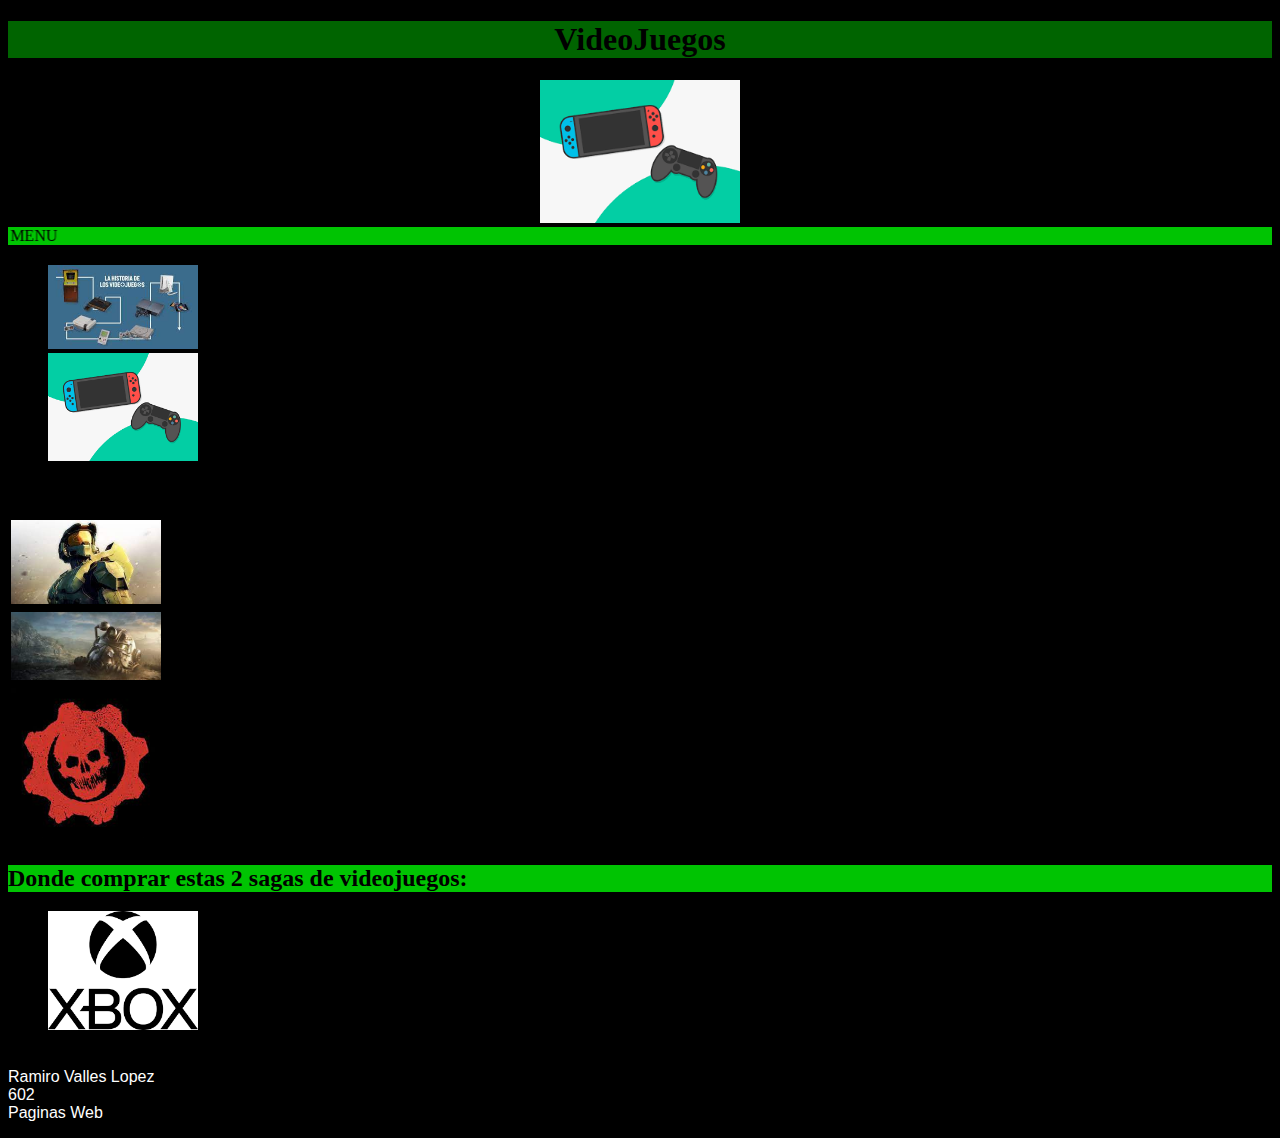
<file: index.html>
<!DOCTYPE html>
<html lang="en">
<head>
    <meta charset="UTF-8">
    <meta name="viewport" content="width=device-width, initial-scale=1.0">
    <title>Proyecto Final</title>
</head>
<body bgcolor="black">
    <link rel="stylesheet" href="Estilos_PF.css">
    <h1 class="titulo"><center>VideoJuegos</center></h1>
    <center><img width="200" src="videojuegos 1.png"></center>
    <marquee class="subtitulo" direction="right" loop="20" width="100%">MENU</marquee>
    <p class="texto">
        <ol>
        <li><a href="que_son_los_videojuegos.html"><img width="150" src="historia de los vj.jpg"></a></li>
        <li><a href="su_importancia.html"><img width="150" src="videojuegos 1.png"></a></li>
        </ol>
    </p>
        <br class="texto">2 sagas de videojuegos que me gustan:
    <table class="texto">
        <tr>
        <td><a href="halo_pagina.html"><img width="150" src="halo.jpg"></a></td>
        </tr>
        <tr>
            <td><a href="Fallout_pagina.html"><img width="150" src="fallout.jpg"></a></td>
        </tr>
        <tr>
            <td><a href="Gears_Pagina.html"><img width="150" src="gears of war.jpg"></a></td>
        </tr>
    </table>
    <h2 class="subtitulo">Donde comprar estas 2 sagas de videojuegos:</h2>
        <ol>
        <li><a href="https://www.xbox.com/es-MX"><img width="150" src="logo de xbox.png"></a></li>
        </ol>
    <p class="texto">
        <br>Ramiro Valles Lopez
        <br>602
        <br>Paginas Web
    </p>
</body>
</html>
</file>
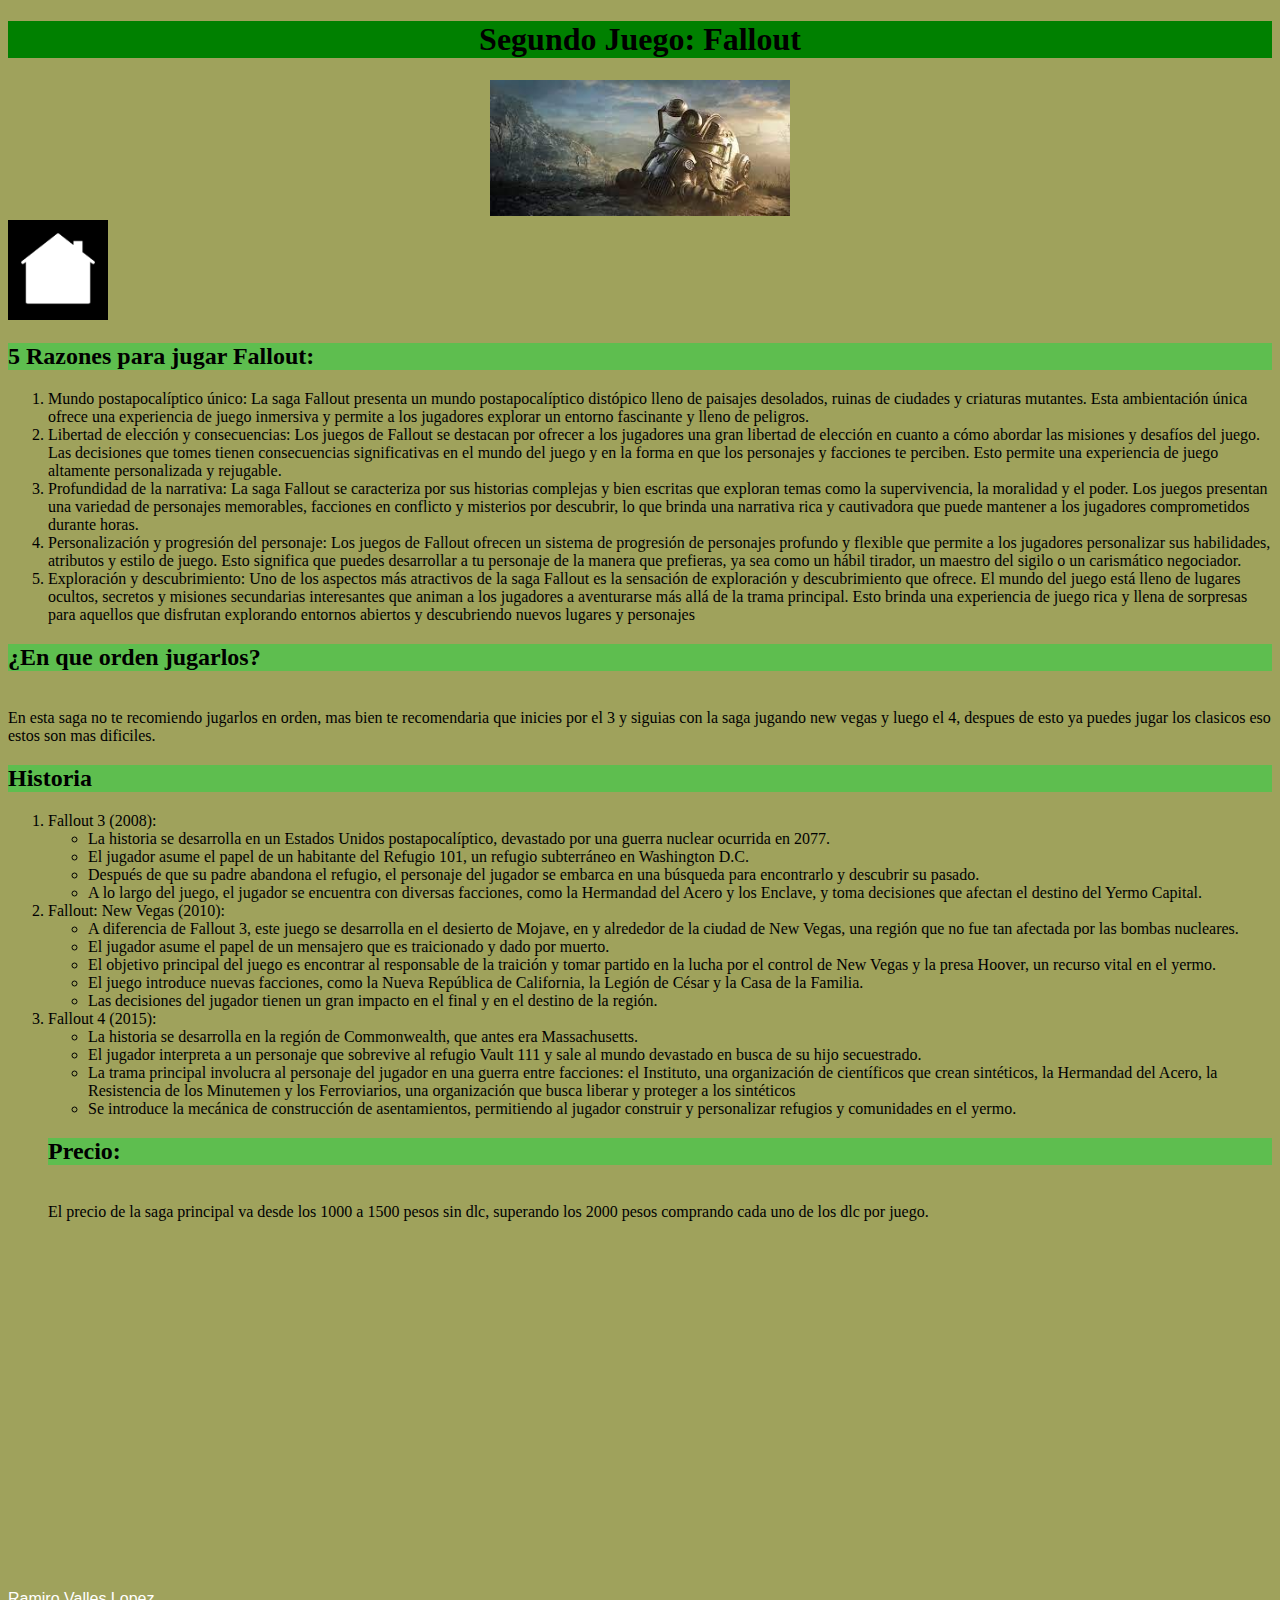
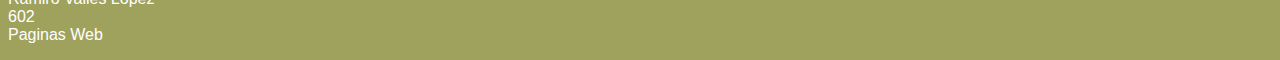
<file: Fallout_pagina.html>
<!DOCTYPE html>
<html lang="en">
<head>
    <meta charset="UTF-8">
    <meta name="viewport" content="width=device-width, initial-scale=1.0">
    <title>Fallout</title>
</head>
<body bgcolor="9FA25C">
    <link rel="stylesheet" href="Estilos_PF.css">
    <h1 class="titulo3"><center>Segundo Juego: Fallout</center></h1>
    <center><img width="300" src="fallout.jpg"></center>
    <a target="_blank" href="Proyect_Final.html"><img width="100" src="logo de menu.png"></a>
    <h2 class="subtitulo3">5 Razones para jugar Fallout:</h2>
    <ol class="texto3">
        <li>Mundo postapocalíptico único: La saga Fallout presenta un mundo postapocalíptico distópico lleno de paisajes desolados, ruinas de ciudades y criaturas mutantes. Esta ambientación única ofrece una experiencia de juego inmersiva y permite a los jugadores explorar un entorno fascinante y lleno de peligros.</li>
        <li>Libertad de elección y consecuencias: Los juegos de Fallout se destacan por ofrecer a los jugadores una gran libertad de elección en cuanto a cómo abordar las misiones y desafíos del juego. Las decisiones que tomes tienen consecuencias significativas en el mundo del juego y en la forma en que los personajes y facciones te perciben. Esto permite una experiencia de juego altamente personalizada y rejugable.</li>
        <li>Profundidad de la narrativa: La saga Fallout se caracteriza por sus historias complejas y bien escritas que exploran temas como la supervivencia, la moralidad y el poder. Los juegos presentan una variedad de personajes memorables, facciones en conflicto y misterios por descubrir, lo que brinda una narrativa rica y cautivadora que puede mantener a los jugadores comprometidos durante horas.</li>
        <li>Personalización y progresión del personaje: Los juegos de Fallout ofrecen un sistema de progresión de personajes profundo y flexible que permite a los jugadores personalizar sus habilidades, atributos y estilo de juego. Esto significa que puedes desarrollar a tu personaje de la manera que prefieras, ya sea como un hábil tirador, un maestro del sigilo o un carismático negociador.</li>
        <li>Exploración y descubrimiento: Uno de los aspectos más atractivos de la saga Fallout es la sensación de exploración y descubrimiento que ofrece. El mundo del juego está lleno de lugares ocultos, secretos y misiones secundarias interesantes que animan a los jugadores a aventurarse más allá de la trama principal. Esto brinda una experiencia de juego rica y llena de sorpresas para aquellos que disfrutan explorando entornos abiertos y descubriendo nuevos lugares y personajes</li>
    </ol>
    <h2 class="subtitulo3">¿En que orden jugarlos?</h2>
    <p class="texto3">
        <br>En esta saga no te recomiendo jugarlos en orden, mas bien te recomendaria que inicies por el 3 y siguias con la saga jugando new vegas y luego el 4, despues de esto ya puedes jugar los clasicos eso estos son mas dificiles.
    </p>
    <h2 class="subtitulo3">Historia</h2>
    <ol class="texto3">
        <li>Fallout 3 (2008):</li>
        <ul>
            <li>La historia se desarrolla en un Estados Unidos postapocalíptico, devastado por una guerra nuclear ocurrida en 2077.</li>
            <li>El jugador asume el papel de un habitante del Refugio 101, un refugio subterráneo en Washington D.C.</li>
            <li>Después de que su padre abandona el refugio, el personaje del jugador se embarca en una búsqueda para encontrarlo y descubrir su pasado.</li>
            <li>A lo largo del juego, el jugador se encuentra con diversas facciones, como la Hermandad del Acero y los Enclave, y toma decisiones que afectan el destino del Yermo Capital.</li>
        </ul>
        <li>Fallout: New Vegas (2010):</li>
        <ul>
            <li>A diferencia de Fallout 3, este juego se desarrolla en el desierto de Mojave, en y alrededor de la ciudad de New Vegas, una región que no fue tan afectada por las bombas nucleares.</li>
            <li>El jugador asume el papel de un mensajero que es traicionado y dado por muerto.</li>
            <li>El objetivo principal del juego es encontrar al responsable de la traición y tomar partido en la lucha por el control de New Vegas y la presa Hoover, un recurso vital en el yermo.</li>
            <li>El juego introduce nuevas facciones, como la Nueva República de California, la Legión de César y la Casa de la Familia.</li>
            <li>Las decisiones del jugador tienen un gran impacto en el final y en el destino de la región.</li>
        </ul>
        <li>Fallout 4 (2015):</li>
        <ul>
            <li>La historia se desarrolla en la región de Commonwealth, que antes era Massachusetts.</li>
            <li>El jugador interpreta a un personaje que sobrevive al refugio Vault 111 y sale al mundo devastado en busca de su hijo secuestrado.</li>
            <li>La trama principal involucra al personaje del jugador en una guerra entre facciones: el Instituto, una organización de científicos que crean sintéticos, la Hermandad del Acero, la Resistencia de los Minutemen y los Ferroviarios, una organización que busca liberar y proteger a los sintéticos</li>
            <li>Se introduce la mecánica de construcción de asentamientos, permitiendo al jugador construir y personalizar refugios y comunidades en el yermo.</li>
        </ul>
        <h2 class="subtitulo3">Precio:</h2>
        <p class="texto3">
            <br>El precio de la saga principal va desde los 1000 a 1500 pesos sin dlc, superando los 2000 pesos comprando cada uno de los dlc por juego.
        </p>
    </ol>
    <iframe width="560" height="315" src="https://www.youtube.com/embed/zd0JpNRRBk8?si=e8cswcuqa4u3_oS6" title="YouTube video player" frameborder="0" allow="accelerometer; autoplay; clipboard-write; encrypted-media; gyroscope; picture-in-picture; web-share" allowfullscreen></iframe>
    <p class="texto">
        <br>Ramiro Valles Lopez
        <br>602
        <br>Paginas Web
    </p>
</body>
</html>
</file>
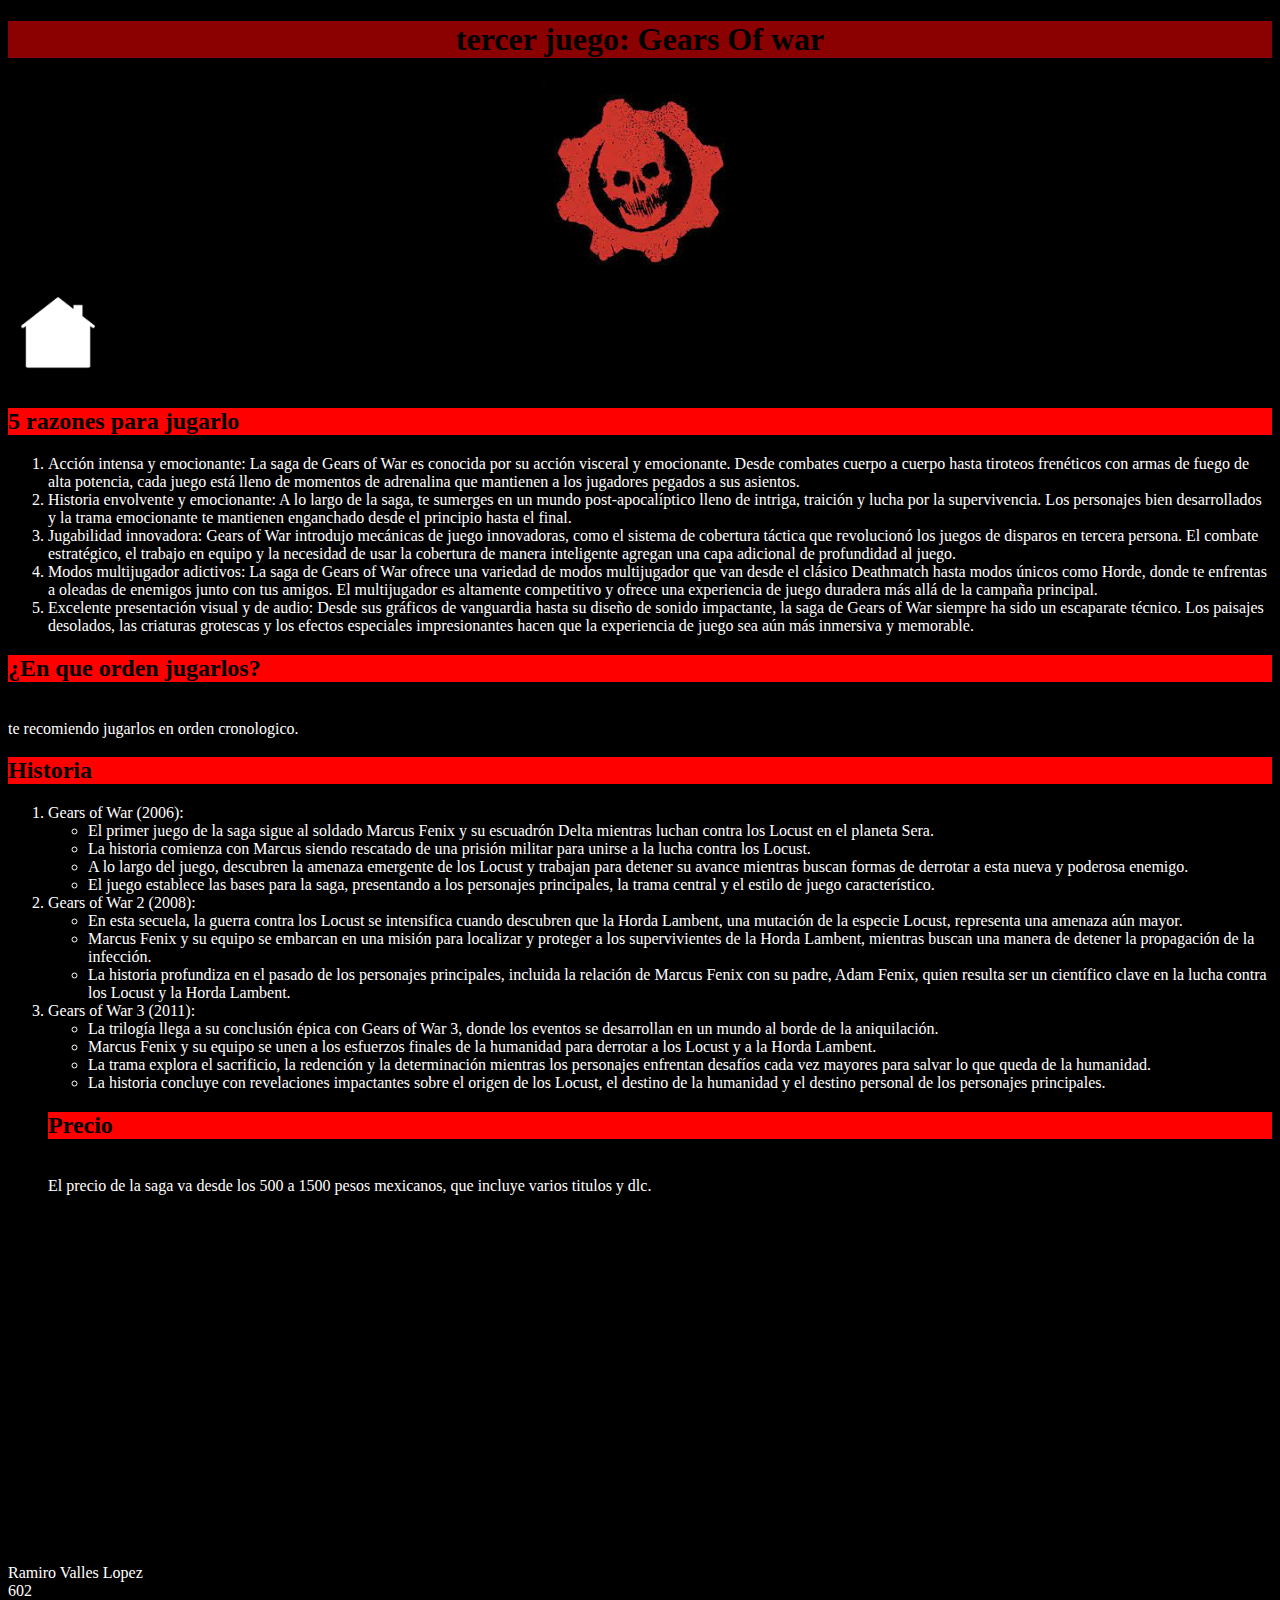
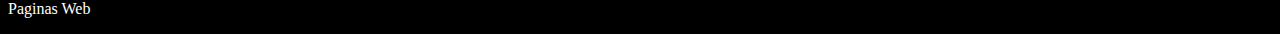
<file: Gears_Pagina.html>
<!DOCTYPE html>
<html lang="en">
<head>
    <meta charset="UTF-8">
    <meta name="viewport" content="width=device-width, initial-scale=1.0">
    <title>Gears of War </title>
</head>
<body bgcolor="black">
    <link rel="stylesheet" href="Estilos_PF.css">
    <h1 class="titulo4"><center>tercer juego: Gears Of war</center></h1>
    <center><img width="200" src="gears of war.jpg"></center>
    <a target="_blank" href="Proyect_Final.html"><img width="100" src="logo de menu.png"></a>
    <h2 class="subtitulo4">5 razones para jugarlo</h2>
    <ol class="texto4">
        <li>Acción intensa y emocionante: La saga de Gears of War es conocida por su acción visceral y emocionante. Desde combates cuerpo a cuerpo hasta tiroteos frenéticos con armas de fuego de alta potencia, cada juego está lleno de momentos de adrenalina que mantienen a los jugadores pegados a sus asientos.</li>
        <li>Historia envolvente y emocionante: A lo largo de la saga, te sumerges en un mundo post-apocalíptico lleno de intriga, traición y lucha por la supervivencia. Los personajes bien desarrollados y la trama emocionante te mantienen enganchado desde el principio hasta el final.</li>
        <li>Jugabilidad innovadora: Gears of War introdujo mecánicas de juego innovadoras, como el sistema de cobertura táctica que revolucionó los juegos de disparos en tercera persona. El combate estratégico, el trabajo en equipo y la necesidad de usar la cobertura de manera inteligente agregan una capa adicional de profundidad al juego.</li>
        <li>Modos multijugador adictivos: La saga de Gears of War ofrece una variedad de modos multijugador que van desde el clásico Deathmatch hasta modos únicos como Horde, donde te enfrentas a oleadas de enemigos junto con tus amigos. El multijugador es altamente competitivo y ofrece una experiencia de juego duradera más allá de la campaña principal.</li>
        <li>Excelente presentación visual y de audio: Desde sus gráficos de vanguardia hasta su diseño de sonido impactante, la saga de Gears of War siempre ha sido un escaparate técnico. Los paisajes desolados, las criaturas grotescas y los efectos especiales impresionantes hacen que la experiencia de juego sea aún más inmersiva y memorable.
        </li>
    </ol>
    <h2 class="subtitulo4">¿En que orden jugarlos?</h2>
    <p class="texto4">
        <br>te recomiendo jugarlos en orden cronologico.
    </p>
    <h2 class="subtitulo4">Historia</h2>
    <ol class="texto4">
        <li>Gears of War (2006):</li>
        <ul>
            <li>El primer juego de la saga sigue al soldado Marcus Fenix y su escuadrón Delta mientras luchan contra los Locust en el planeta Sera.</li>
            <li>La historia comienza con Marcus siendo rescatado de una prisión militar para unirse a la lucha contra los Locust.</li>
            <li>A lo largo del juego, descubren la amenaza emergente de los Locust y trabajan para detener su avance mientras buscan formas de derrotar a esta nueva y poderosa enemigo.</li>
            <li>El juego establece las bases para la saga, presentando a los personajes principales, la trama central y el estilo de juego característico.</li>
        </ul>
        <li>Gears of War 2 (2008):</li>
        <ul>
            <li>En esta secuela, la guerra contra los Locust se intensifica cuando descubren que la Horda Lambent, una mutación de la especie Locust, representa una amenaza aún mayor.</li>
            <li>Marcus Fenix y su equipo se embarcan en una misión para localizar y proteger a los supervivientes de la Horda Lambent, mientras buscan una manera de detener la propagación de la infección.</li>
            <li>La historia profundiza en el pasado de los personajes principales, incluida la relación de Marcus Fenix con su padre, Adam Fenix, quien resulta ser un científico clave en la lucha contra los Locust y la Horda Lambent.</li>
        </ul>
        <li>Gears of War 3 (2011):</li>
        <ul>
            <li>La trilogía llega a su conclusión épica con Gears of War 3, donde los eventos se desarrollan en un mundo al borde de la aniquilación.</li>
            <li>Marcus Fenix y su equipo se unen a los esfuerzos finales de la humanidad para derrotar a los Locust y a la Horda Lambent.</li>
            <li>La trama explora el sacrificio, la redención y la determinación mientras los personajes enfrentan desafíos cada vez mayores para salvar lo que queda de la humanidad.</li>
            <li>La historia concluye con revelaciones impactantes sobre el origen de los Locust, el destino de la humanidad y el destino personal de los personajes principales.</li>
        </ul>
        <h2 class="subtitulo4">Precio</h2>
        <p class="texto4">
            <br>El precio de la saga va desde los 500 a 1500 pesos mexicanos, que incluye varios titulos y dlc.
        </p>
    </ol>
    <iframe width="560" height="315" src="https://www.youtube.com/embed/XL38ksly7s8?si=LAGeFAKJfi6KPWL6" title="YouTube video player" frameborder="0" allow="accelerometer; autoplay; clipboard-write; encrypted-media; gyroscope; picture-in-picture; web-share" allowfullscreen></iframe>
<p class="texto4">
    <br>Ramiro Valles Lopez
    <br>602
    <br>Paginas Web
</p>
</body>
</html>
</file>
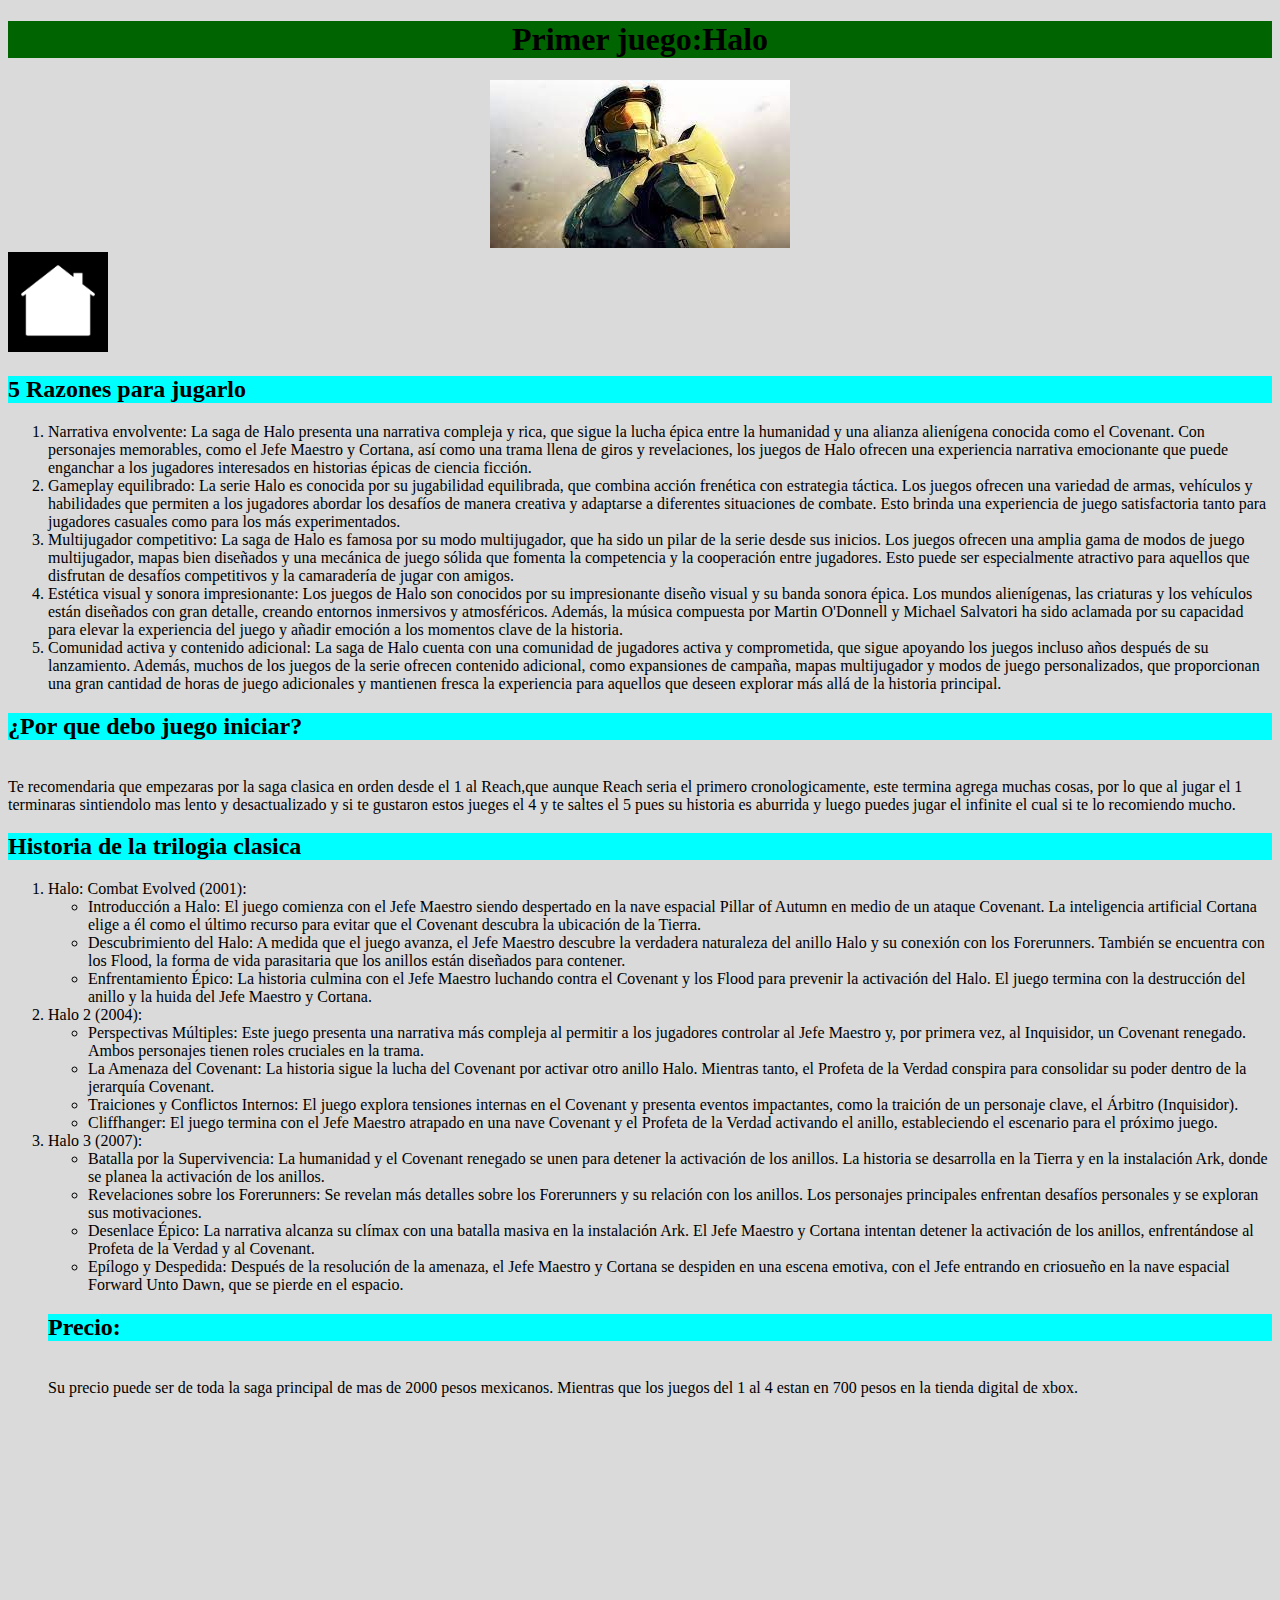
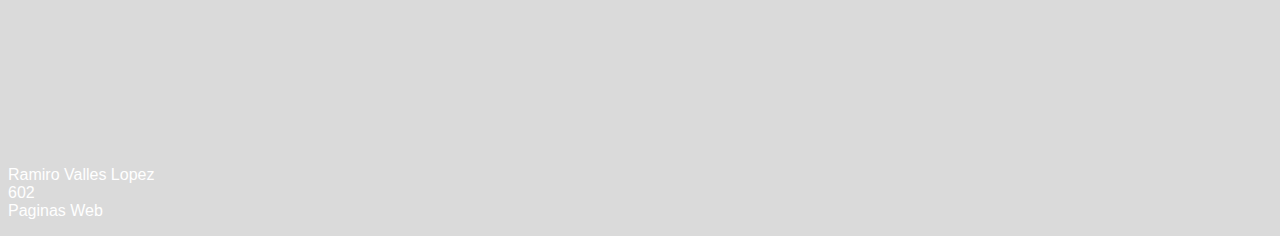
<file: halo_pagina.html>
<!DOCTYPE html>
<html lang="en">
<head>
    <meta charset="UTF-8">
    <meta name="viewport" content="width=device-width, initial-scale=1.0">
    <title>Halo</title>
</head>
<body bgcolor="#DADADA">
    <link rel="stylesheet" href="Estilos_PF.css">
    <h1 class="titulo2"><center>Primer juego:Halo</center></h1>
    <center><img width="300" src="halo.jpg"></center>
    <a target="_blank" href="Proyect_Final.html"><img width="100" src="logo de menu.png"></a>
    <h2 class="subtitulo2">5 Razones para jugarlo</h2>
    <ol class="texto2">
        <li>Narrativa envolvente: La saga de Halo presenta una narrativa compleja y rica, que sigue la lucha épica entre la humanidad y una alianza alienígena conocida como el Covenant. Con personajes memorables, como el Jefe Maestro y Cortana, así como una trama llena de giros y revelaciones, los juegos de Halo ofrecen una experiencia narrativa emocionante que puede enganchar a los jugadores interesados en historias épicas de ciencia ficción.</li>
        <li>Gameplay equilibrado: La serie Halo es conocida por su jugabilidad equilibrada, que combina acción frenética con estrategia táctica. Los juegos ofrecen una variedad de armas, vehículos y habilidades que permiten a los jugadores abordar los desafíos de manera creativa y adaptarse a diferentes situaciones de combate. Esto brinda una experiencia de juego satisfactoria tanto para jugadores casuales como para los más experimentados.</li>
        <li>Multijugador competitivo: La saga de Halo es famosa por su modo multijugador, que ha sido un pilar de la serie desde sus inicios. Los juegos ofrecen una amplia gama de modos de juego multijugador, mapas bien diseñados y una mecánica de juego sólida que fomenta la competencia y la cooperación entre jugadores. Esto puede ser especialmente atractivo para aquellos que disfrutan de desafíos competitivos y la camaradería de jugar con amigos.</li>
        <li>Estética visual y sonora impresionante: Los juegos de Halo son conocidos por su impresionante diseño visual y su banda sonora épica. Los mundos alienígenas, las criaturas y los vehículos están diseñados con gran detalle, creando entornos inmersivos y atmosféricos. Además, la música compuesta por Martin O'Donnell y Michael Salvatori ha sido aclamada por su capacidad para elevar la experiencia del juego y añadir emoción a los momentos clave de la historia.</li>
        <li>Comunidad activa y contenido adicional: La saga de Halo cuenta con una comunidad de jugadores activa y comprometida, que sigue apoyando los juegos incluso años después de su lanzamiento. Además, muchos de los juegos de la serie ofrecen contenido adicional, como expansiones de campaña, mapas multijugador y modos de juego personalizados, que proporcionan una gran cantidad de horas de juego adicionales y mantienen fresca la experiencia para aquellos que deseen explorar más allá de la historia principal.</li>
    </ol>
    <h2 class="subtitulo2">¿Por que debo juego iniciar?</h2>
    <p class="texto2">
        <br>Te recomendaria que empezaras por la saga clasica en orden desde el 1 al Reach,que aunque Reach seria el primero cronologicamente, este termina agrega muchas cosas, por lo que al jugar el 1 terminaras sintiendolo mas lento y desactualizado y si te gustaron estos jueges el 4 y te saltes el 5 pues su historia es aburrida y luego puedes jugar el infinite el cual si te lo recomiendo mucho.
    </p>
    <h2 class="subtitulo2">Historia de la trilogia clasica</h2>
    <ol class="texto2">
        <li>Halo: Combat Evolved (2001):</li>
        <ul>
            <li>Introducción a Halo: El juego comienza con el Jefe Maestro siendo despertado en la nave espacial Pillar of Autumn en medio de un ataque Covenant. La inteligencia artificial Cortana elige a él como el último recurso para evitar que el Covenant descubra la ubicación de la Tierra.</li>
            <li>Descubrimiento del Halo: A medida que el juego avanza, el Jefe Maestro descubre la verdadera naturaleza del anillo Halo y su conexión con los Forerunners. También se encuentra con los Flood, la forma de vida parasitaria que los anillos están diseñados para contener.</li>
            <li>Enfrentamiento Épico: La historia culmina con el Jefe Maestro luchando contra el Covenant y los Flood para prevenir la activación del Halo. El juego termina con la destrucción del anillo y la huida del Jefe Maestro y Cortana.</li>
        </ul>
        <li>Halo 2 (2004):</li>
        <ul>
            <li>Perspectivas Múltiples: Este juego presenta una narrativa más compleja al permitir a los jugadores controlar al Jefe Maestro y, por primera vez, al Inquisidor, un Covenant renegado. Ambos personajes tienen roles cruciales en la trama.</li>
            <li>La Amenaza del Covenant: La historia sigue la lucha del Covenant por activar otro anillo Halo. Mientras tanto, el Profeta de la Verdad conspira para consolidar su poder dentro de la jerarquía Covenant.</li>
            <li>Traiciones y Conflictos Internos: El juego explora tensiones internas en el Covenant y presenta eventos impactantes, como la traición de un personaje clave, el Árbitro (Inquisidor).</li>
            <li>Cliffhanger: El juego termina con el Jefe Maestro atrapado en una nave Covenant y el Profeta de la Verdad activando el anillo, estableciendo el escenario para el próximo juego.</li>
        </ul>
        <li>Halo 3 (2007):</li>
        <ul>
            <li>Batalla por la Supervivencia: La humanidad y el Covenant renegado se unen para detener la activación de los anillos. La historia se desarrolla en la Tierra y en la instalación Ark, donde se planea la activación de los anillos.</li>
            <li>Revelaciones sobre los Forerunners: Se revelan más detalles sobre los Forerunners y su relación con los anillos. Los personajes principales enfrentan desafíos personales y se exploran sus motivaciones.</li>
            <li>Desenlace Épico: La narrativa alcanza su clímax con una batalla masiva en la instalación Ark. El Jefe Maestro y Cortana intentan detener la activación de los anillos, enfrentándose al Profeta de la Verdad y al Covenant.</li>
            <li>Epílogo y Despedida: Después de la resolución de la amenaza, el Jefe Maestro y Cortana se despiden en una escena emotiva, con el Jefe entrando en criosueño en la nave espacial Forward Unto Dawn, que se pierde en el espacio.</li>
        </ul>
        <h2 class="subtitulo2">Precio:</h2>
        <p class="texto2">
            <br>Su precio puede ser de toda la saga principal de mas de 2000 pesos mexicanos. Mientras que los juegos del 1 al 4 estan en 700 pesos en la tienda digital de xbox.
        </p>
    </ol>
    <iframe width="560" height="315" src="https://www.youtube.com/embed/XvBtgMU9np4?si=itniutWvUGkMiEp4" title="YouTube video player" frameborder="0" allow="accelerometer; autoplay; clipboard-write; encrypted-media; gyroscope; picture-in-picture; web-share" allowfullscreen></iframe>
    <p class="texto">
        <br>Ramiro Valles Lopez
        <br>602
        <br>Paginas Web
    </p>
</body>
</html>
</file>
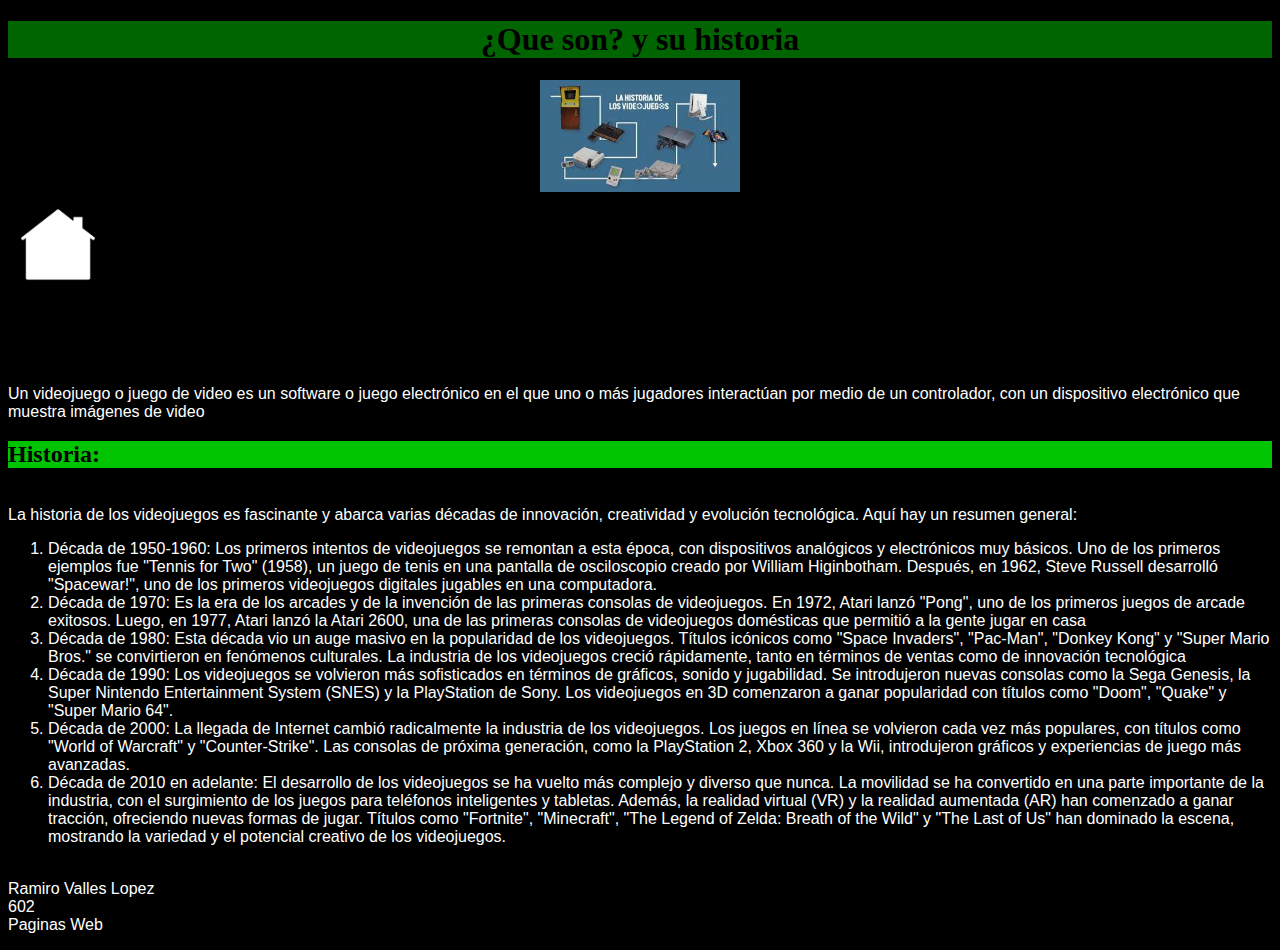
<file: que_son_los_videojuegos.html>
<!DOCTYPE html>
<html lang="en">
<head>
    <meta charset="UTF-8">
    <meta name="viewport" content="width=device-width, initial-scale=1.0">
    <title>¿Que son?</title>
</head>
<body bgcolor="black">
    <link rel="stylesheet" href="Estilos_PF.css">
    <h1 class="titulo"><center>¿Que son? y su historia</center></h1>
    <center><img width="200" src="historia de los vj.jpg"></center>
    <a target="_blank" href="Proyect_Final.html"><img width="100" src="logo de menu.png"></a>
    <h2>¿que son?</h2>
    <p class="texto">
        <br>Un videojuego o juego de video es un software o juego electrónico en el que uno o más jugadores interactúan por medio de un controlador, con un dispositivo electrónico que muestra imágenes de video
    </p>
    <h2 class="subtitulo">Historia:</h2>
    <p class="texto">
        <br>
        La historia de los videojuegos es fascinante y abarca varias décadas de innovación, creatividad y evolución tecnológica. Aquí hay un resumen general:
        <ol class="texto">
            <li>Década de 1950-1960: Los primeros intentos de videojuegos se remontan a esta época, con dispositivos analógicos y electrónicos muy básicos. Uno de los primeros ejemplos fue "Tennis for Two" (1958), un juego de tenis en una pantalla de osciloscopio creado por William Higinbotham. Después, en 1962, Steve Russell desarrolló "Spacewar!", uno de los primeros videojuegos digitales jugables en una computadora.</li>
            <li>Década de 1970: Es la era de los arcades y de la invención de las primeras consolas de videojuegos. En 1972, Atari lanzó "Pong", uno de los primeros juegos de arcade exitosos. Luego, en 1977, Atari lanzó la Atari 2600, una de las primeras consolas de videojuegos domésticas que permitió a la gente jugar en casa</li>
            <li>Década de 1980: Esta década vio un auge masivo en la popularidad de los videojuegos. Títulos icónicos como "Space Invaders", "Pac-Man", "Donkey Kong" y "Super Mario Bros." se convirtieron en fenómenos culturales. La industria de los videojuegos creció rápidamente, tanto en términos de ventas como de innovación tecnológica</li>
            <li>Década de 1990: Los videojuegos se volvieron más sofisticados en términos de gráficos, sonido y jugabilidad. Se introdujeron nuevas consolas como la Sega Genesis, la Super Nintendo Entertainment System (SNES) y la PlayStation de Sony. Los videojuegos en 3D comenzaron a ganar popularidad con títulos como "Doom", "Quake" y "Super Mario 64".</li>
            <li>Década de 2000: La llegada de Internet cambió radicalmente la industria de los videojuegos. Los juegos en línea se volvieron cada vez más populares, con títulos como "World of Warcraft" y "Counter-Strike". Las consolas de próxima generación, como la PlayStation 2, Xbox 360 y la Wii, introdujeron gráficos y experiencias de juego más avanzadas.</li>
            <li>Década de 2010 en adelante: El desarrollo de los videojuegos se ha vuelto más complejo y diverso que nunca. La movilidad se ha convertido en una parte importante de la industria, con el surgimiento de los juegos para teléfonos inteligentes y tabletas. Además, la realidad virtual (VR) y la realidad aumentada (AR) han comenzado a ganar tracción, ofreciendo nuevas formas de jugar. Títulos como "Fortnite", "Minecraft", "The Legend of Zelda: Breath of the Wild" y "The Last of Us" han dominado la escena, mostrando la variedad y el potencial creativo de los videojuegos.</li>
        </ol>
    </p>
<p class="texto">
    <br>Ramiro Valles Lopez
    <br>602
    <br>Paginas Web
</p>
</body>
</html>
</file>
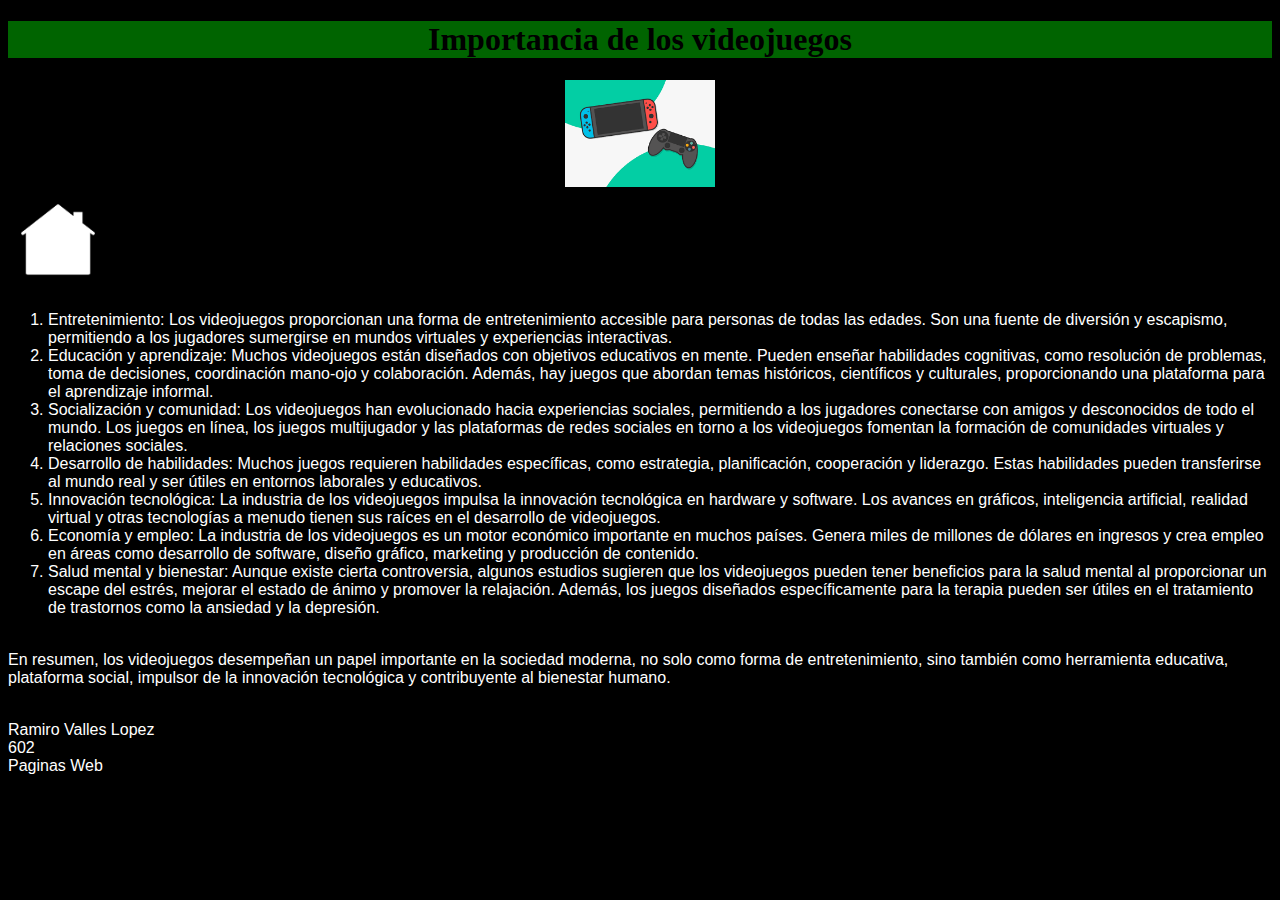
<file: su_importancia.html>
<!DOCTYPE html>
<html lang="en">
<head>
    <meta charset="UTF-8">
    <meta name="viewport" content="width=device-width, initial-scale=1.0">
    <title>Importancia de los VJ</title>
</head>
<body bgcolor="black">
    <link rel="stylesheet" href="Estilos_PF.css">
    <h1 class="titulo"><center>Importancia de los videojuegos</center></h1>
    <center><img width="150" src="videojuegos 1.png"></center>
    <a target="_blank" href="Proyect_Final.html"><img width="100" src="logo de menu.png"></a>
    Los videojuegos han adquirido una importancia significativa en la sociedad contemporánea por diversas razones:
    <ol class="texto">
        <li>Entretenimiento: Los videojuegos proporcionan una forma de entretenimiento accesible para personas de todas las edades. Son una fuente de diversión y escapismo, permitiendo a los jugadores sumergirse en mundos virtuales y experiencias interactivas.</li>
        <li>Educación y aprendizaje: Muchos videojuegos están diseñados con objetivos educativos en mente. Pueden enseñar habilidades cognitivas, como resolución de problemas, toma de decisiones, coordinación mano-ojo y colaboración. Además, hay juegos que abordan temas históricos, científicos y culturales, proporcionando una plataforma para el aprendizaje informal.</li>
        <li>Socialización y comunidad: Los videojuegos han evolucionado hacia experiencias sociales, permitiendo a los jugadores conectarse con amigos y desconocidos de todo el mundo. Los juegos en línea, los juegos multijugador y las plataformas de redes sociales en torno a los videojuegos fomentan la formación de comunidades virtuales y relaciones sociales.</li>
        <li>Desarrollo de habilidades: Muchos juegos requieren habilidades específicas, como estrategia, planificación, cooperación y liderazgo. Estas habilidades pueden transferirse al mundo real y ser útiles en entornos laborales y educativos.</li>
        <li>Innovación tecnológica: La industria de los videojuegos impulsa la innovación tecnológica en hardware y software. Los avances en gráficos, inteligencia artificial, realidad virtual y otras tecnologías a menudo tienen sus raíces en el desarrollo de videojuegos.</li>
        <li>Economía y empleo: La industria de los videojuegos es un motor económico importante en muchos países. Genera miles de millones de dólares en ingresos y crea empleo en áreas como desarrollo de software, diseño gráfico, marketing y producción de contenido.</li>
        <li>Salud mental y bienestar: Aunque existe cierta controversia, algunos estudios sugieren que los videojuegos pueden tener beneficios para la salud mental al proporcionar un escape del estrés, mejorar el estado de ánimo y promover la relajación. Además, los juegos diseñados específicamente para la terapia pueden ser útiles en el tratamiento de trastornos como la ansiedad y la depresión.</li>
    </ol>
    <p class="texto">
    <br>En resumen, los videojuegos desempeñan un papel importante en la sociedad moderna, no solo como forma de entretenimiento, sino también como herramienta educativa, plataforma social, impulsor de la innovación tecnológica y contribuyente al bienestar humano.
    </p>
    <p class="texto">
        <br>Ramiro Valles Lopez
        <br>602
        <br>Paginas Web
    </p>

</body>
</html>
</file>
<file: Estilos_PF.css>
.titulo{
    background-color: darkgreen;
    color: black;
    font-family: "comic sans ms",cursive;
}
.subtitulo{
    background-color: #00C402;
    color: black;
    font-family: "comic sans ms", cursive;
}
.texto{
    color: white;
    font-family: 'Franklin Gothic Medium', 'Arial Narrow', Arial, sans-serif;
}
.titulo2{
    background-color: darkgreen;
    color: black;
    font-family: "comic sans ms",cursive;
}
.subtitulo2{
    background-color: aqua;
    color: black;
    font-family: "comic sans ms", cursive;
}
.texto2{
    color: black;
    font-family: "arial black", cursive;
}
.titulo3{
    background-color: green;
    color: black;
    font-family: "comic sans ms",cursive;
}
.subtitulo3{
    background-color: #5EBE4F;
    color: black;
    font-family: "comic sans ms", cursive;
}
.texto3{
    color: black;
    font-family: "arial black", cursive;
}
.titulo4{
    background-color: darkred;
    color: black;
    font-family: "comic sans ms",cursive;
}
.subtitulo4{
    background-color: red;
    color: black;
    font-family: "comic sans ms", cursive;
}
.texto4{
    color: white;
    font-family: "arial black", cursive;
}
</file>
